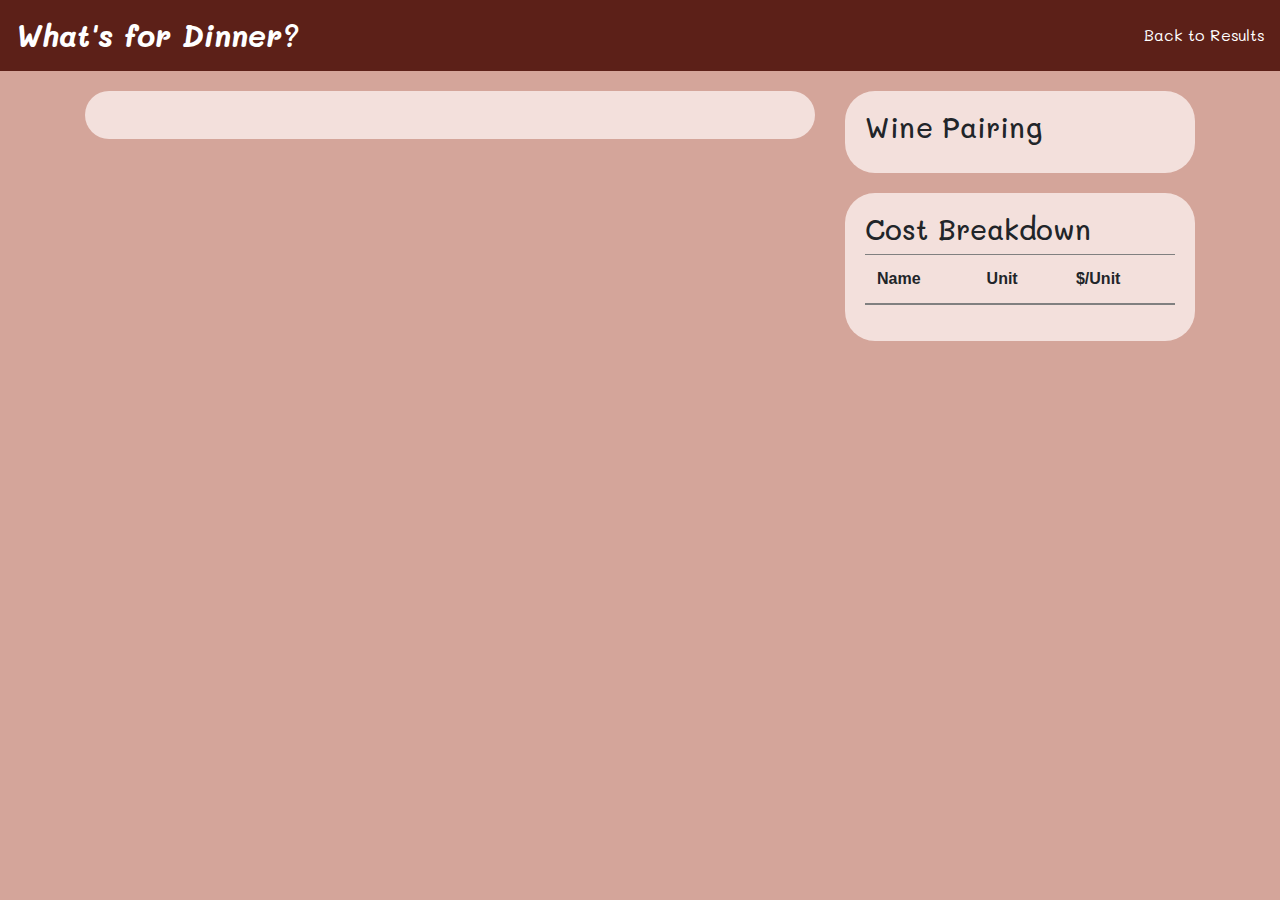
<file: recipe-selected.html>
<!DOCTYPE html>
<html lang="en">
    <head>
        <meta charset="utf-8">
        <meta http-equiv="X-UA-Compatible" content="IE=edge">
        <title>Recipe Viewer Page</title>
        <meta name="description" content="">
        <meta name="viewport" content="width=device-width, initial-scale=1">
        <link rel="stylesheet" href="https://stackpath.bootstrapcdn.com/bootstrap/4.5.2/css/bootstrap.min.css" integrity="sha384-JcKb8q3iqJ61gNV9KGb8thSsNjpSL0n8PARn9HuZOnIxN0hoP+VmmDGMN5t9UJ0Z" crossorigin="anonymous">
        <link rel="stylesheet" href="https://use.fontawesome.com/releases/v5.8.1/css/all.css" integrity="sha384-50oBUHEmvpQ+1lW4y57PTFmhCaXp0ML5d60M1M7uH2+nqUivzIebhndOJK28anvf" crossorigin="anonymous"/>
        <link href="https://fonts.googleapis.com/css2?family=Mali:ital,wght@0,400;1,700&display=swap" rel="stylesheet">
        <link rel="stylesheet" href="./Assets/CSS/recipe-selected.css">
    </head>
    <body>
        <nav class="navbar navbar-expand-lg navbar-light bg-light">
            <a class="navbar-brand" href="./index.html">What's for Dinner?</a>
            <button class="navbar-toggler" type="button" data-toggle="collapse" data-target="#navbarNav" aria-controls="navbarNav" aria-expanded="false" aria-label="Toggle navigation">
              <span class="navbar-toggler-icon"></span>
            </button>
            <div class="collapse navbar-collapse" id="navbarNav">
              <ul class="navbar-nav ml-auto">
                <li class="nav-item active">
                  <a href="./search-results.html">Back to Results</a>
                </li>
              </ul>
            </div>
        </nav>

        <!-- container that includes all sections -->
        <div class="container">

            <div class="row">
                <div class="col-sm-8">
                    <!-- Recipe display -->
                    <section id="recipe-display">
                        <h2 id="recipe-name"></h2>
                    </section>
                </div>
                <div class="col-sm-4">
                    <!-- Wine Pairing -->
                    <section id="wine-display">
                        <h3>Wine Pairing</h3>
                    </section>

            <!-- Cost breakdown goes in same column as the wine pairing -->
                    <section id="cost-display">
                        <h3>Cost Breakdown</h3>
                        <table class="table table-hover">
                            <thead>
                              <tr>
                                <!-- <th scope="col">#</th> -->
                                <th scope="col">Name</th>
                                <!-- <th scope="col">Aisle</th> -->
                                <th scope="col">Unit</th>
                                <th scope="col">$/Unit</th>
                              </tr>
                            </thead>
                            <tbody id="ingredient-grocery-list">

                            </tbody>
                          </table>
                    </section>
                </div>
            </div>

        </div>

        <script src="https://code.jquery.com/jquery-3.4.1.min.js"></script>
        <script src="./Assets/javascript/recipe-selected-script.js"></script>
    </body>
</html>
</file>
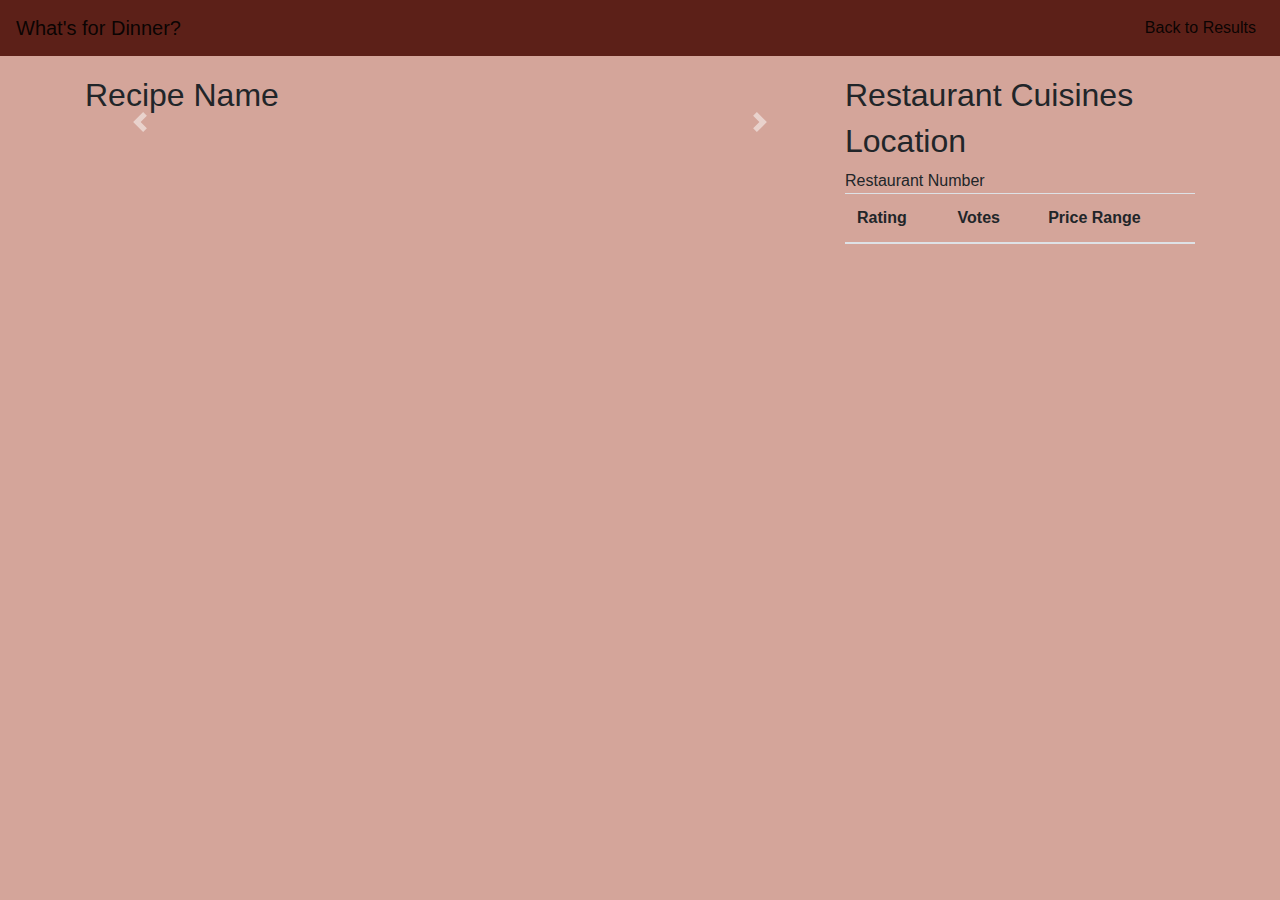
<file: restaurant-selected.html>
<!DOCTYPE html>
<html lang="en">
    <head>
        <meta charset="utf-8">
        <meta http-equiv="X-UA-Compatible" content="IE=edge">
        <title>Viewer Page</title>
        <meta name="description" content="">
        <meta name="viewport" content="width=device-width, initial-scale=1">
        <link rel="stylesheet" href="https://stackpath.bootstrapcdn.com/bootstrap/4.5.2/css/bootstrap.min.css" integrity="sha384-JcKb8q3iqJ61gNV9KGb8thSsNjpSL0n8PARn9HuZOnIxN0hoP+VmmDGMN5t9UJ0Z" crossorigin="anonymous">
        <link rel="stylesheet" href="https://use.fontawesome.com/releases/v5.8.1/css/all.css" integrity="sha384-50oBUHEmvpQ+1lW4y57PTFmhCaXp0ML5d60M1M7uH2+nqUivzIebhndOJK28anvf" crossorigin="anonymous"/>
        <link rel="stylesheet" href="https://maxcdn.bootstrapcdn.com/font-awesome/4.4.0/css/font-awesome.min.css">
        <link rel="stylesheet" href="Assets/CSS/restaurant-selected.css"/>
        <!-- <link rel="stylesheet" href="./recipe-selected-style.css"> -->
    </head>
    <body>
        <nav class="navbar navbar-expand-lg navbar-light bg-light">
            <a class="navbar-brand" href="./index.html">What's for Dinner?</a>
            <button class="navbar-toggler" type="button" data-toggle="collapse" data-target="#navbarNav" aria-controls="navbarNav" aria-expanded="false" aria-label="Toggle navigation">
              <span class="navbar-toggler-icon"></span>
            </button>
            <div class="collapse navbar-collapse" id="navbarNav">
              <ul class="navbar-nav ml-auto">
                <li class="nav-item active">
                  <a class="nav-link" href="./search-results.html">Back to Results <span class="sr-only">(current)</span></a>
                </li>
              </ul>
            </div>
        </nav>

        <!-- container that includes all sections -->
        <div class="container">

            <div class="row">
                <div class="col-sm-8">
                    <!-- Recipe display -->
                    <section id="restaurant-display">
                        <h2 id="restaurant-name">Recipe Name</h2>
                    </section>
                    
                    <div id="carouselExampleIndicators" class="carousel slide" data-ride="carousel">
                      <ol class="carousel-indicators">
                        <!-- <li data-target="#carouselExampleIndicators" data-slide-to="0" class="active"></li>
                        <li data-target="#carouselExampleIndicators" data-slide-to="1"></li>
                        <li data-target="#carouselExampleIndicators" data-slide-to="2"></li> -->
                      </ol>
                      <div class="carousel-inner">
                        <!-- <div class="carousel-item active">
                          <img src="" class="d-block w-100" alt="..." id="img1">
                        </div> -->
                        <!-- <div class="carousel-item">
                          <img src="" class="d-block w-100" alt="..." id="img2">
                        </div>
                        <div class="carousel-item">
                          <img src="" class="d-block w-100" alt="..." id="img3">
                        </div> -->
                      </div>
                      <a class="carousel-control-prev" href="#carouselExampleIndicators" role="button" data-slide="prev">
                        <span class="carousel-control-prev-icon" aria-hidden="true"></span>
                        <span class="sr-only">Previous</span>
                      </a>
                      <a class="carousel-control-next" href="#carouselExampleIndicators" role="button" data-slide="next">
                        <span class="carousel-control-next-icon" aria-hidden="true"></span>
                        <span class="sr-only">Next</span>
                      </a>
                    </div>

                    <div id="ratings">
                      <!-- RATINGS GO HERE -->
                    </div>

                    <div id="hours">
                      <!-- HOURS GO HERE -->
                    </div>

                </div>
                <div class="col-sm-4">
                    <!-- Restaurant Price -->
                    <section id="restaurant-cuisines">
                        <h2>Restaurant Cuisines</h2>
                    </section>

            <!-- Cost breakdown goes in same column as the wine pairing -->
                    <section id="restaurant-location">
                        <h2>Location</h2>
                        <table class="table table-hover">
                            <thead>
                              <tr>
                                <!-- <th scope="col">#</th> -->
                                <th scope="col">Rating</th>
                                <!-- <th scope="col">Aisle</th> -->
                                <th scope="col">Votes</th>
                                <th scope="col">Price Range</th>
                              </tr>
                            </thead>
                            <tbody id="restaurant-number">
                              Restaurant Number
                            </tbody>
                          </table>
                    </section>
                </div>
            </div>

        </div>

        <script src="https://code.jquery.com/jquery-3.4.1.min.js"></script>
        <script src="https://cdn.jsdelivr.net/npm/popper.js@1.16.1/dist/umd/popper.min.js" integrity="sha384-9/reFTGAW83EW2RDu2S0VKaIzap3H66lZH81PoYlFhbGU+6BZp6G7niu735Sk7lN" crossorigin="anonymous"></script>
        <script src="https://stackpath.bootstrapcdn.com/bootstrap/4.5.2/js/bootstrap.min.js" integrity="sha384-B4gt1jrGC7Jh4AgTPSdUtOBvfO8shuf57BaghqFfPlYxofvL8/KUEfYiJOMMV+rV" crossorigin="anonymous"></script>
        <script src="./Assets/javascript/restaurant-selected-script.js"></script>
    </body>
</html>
</file>
<file: Assets/CSS/recipe-selected.css>
body {
    background-color: #D4A59A;
    height: 100%;
}

/* navbar */
.navbar {
    background-color: #5C2018!important;
}

.navbar-light .navbar-brand {
    color: white;
    font-family: 'Mali', cursive;
    font-weight: bold;
    font-style: italic;
    font-size: 30px;
}

/* back link on navbar */
a {
    font-family: 'Mali', cursive;
    color: white;
}
a:hover {
    color: #D4A59A;
}

/* Headings */
h2 {
    font-family: 'Mali', cursive;
    font-weight: bold;
}

h3, h4 {
    font-family: 'Mali', cursive;
}

/* Recipe Ingredients and Instructions, Wine Pairing, and Cost Breakdown sections */
#recipe-display, #wine-display, #cost-display {
    background-color: #F3E0DC;
    padding: 20px;
    margin-top: 20px;
    border-radius: 30px;
}

.table td, .table th {
    border-top: 1px solid grey;
}

.table thead th {
    border-bottom: 2px solid grey;
}
</file>
<file: Assets/CSS/restaurant-selected.css>
body {
    background-color: #D4A59A;
    height: 100%;
}

.container {
    /* display: grid;
    justify-content: center;
    align-content: center;
    position:absolute;
    top:0;
    bottom:0;
    left:0;
    right:0; */
    margin-top: 20px;
}

.navbar {
    background-color: #5C2018!important;
    color: white;
}

.restaurantImg {
    width: 400px;
    height: 400px;
}

i {
    color: #5c2018;
    padding: 2px;
}

#open-text {
    color: green;
}

#close-text {
    color: red;
}

#hours {
    margin-top: -15px;
}
</file>
